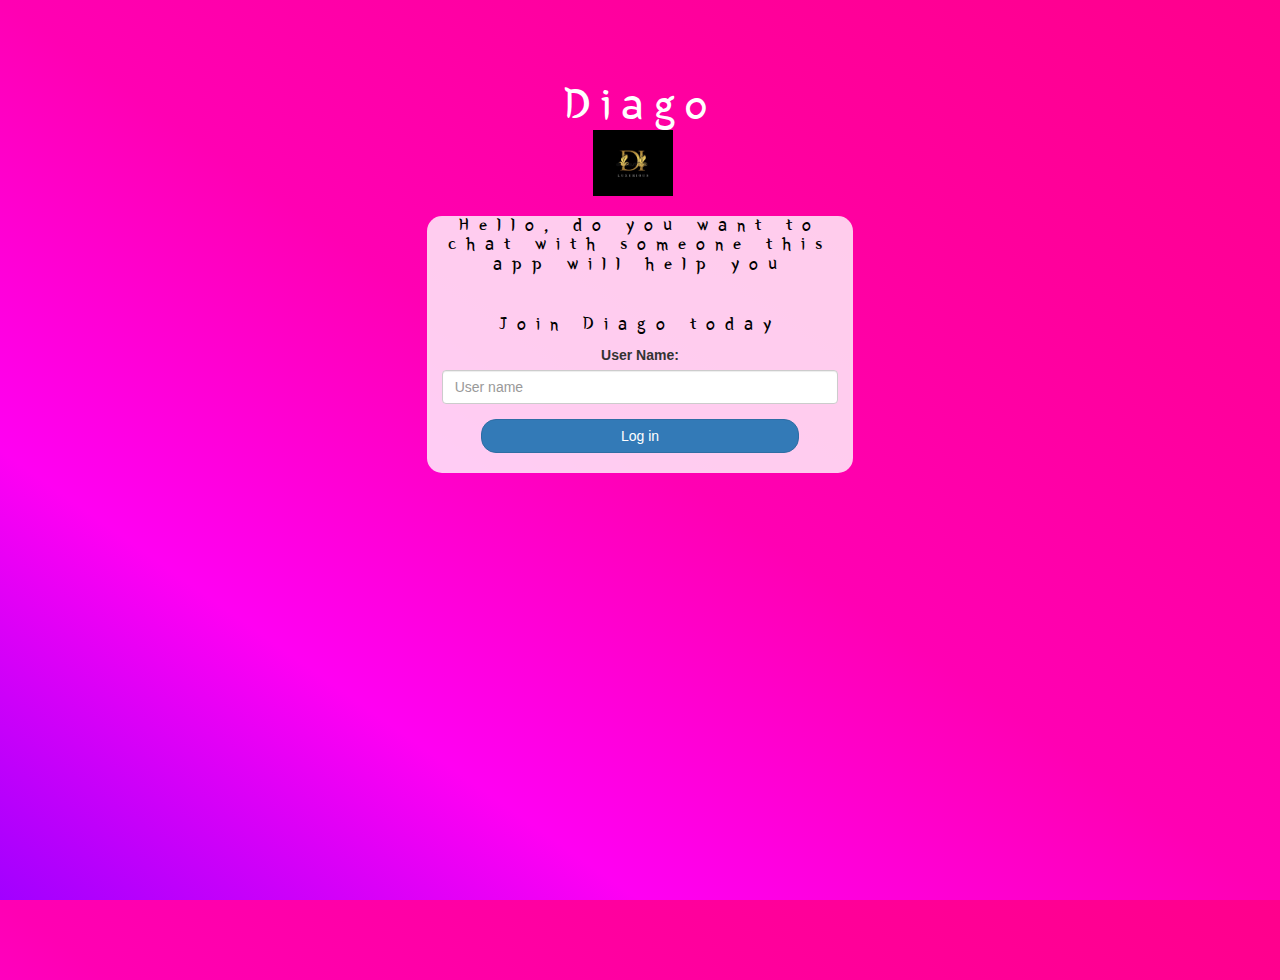
<file: index.html>
<html>
<head>
	<title>Diago</title>
<link href="https://fonts.googleapis.com/css?family=Yeon+Sung&display=swap" rel="stylesheet"><meta name="viewport" content="width=device-width, initial-scale=1">

<link rel="stylesheet" href="https://maxcdn.bootstrapcdn.com/bootstrap/3.4.0/css/bootstrap.min.css">
<script src="https://ajax.googleapis.com/ajax/libs/jquery/3.4.1/jquery.min.js"></script>
<script src="https://maxcdn.bootstrapcdn.com/bootstrap/3.4.0/js/bootstrap.min.js"></script>

<link rel="stylesheet" type="text/css" href="style.css">
<script src="main.js"></script>
</head>
<body id="body_backround">
<center>
	<h1 class="header">	
		Diago	<br>
	<img src="Diago image.jpg" id="img1">

</h1>
	<div class="col-lg-4 col-md-6 col-sm-6 col-xs-11 login_div">
		<h3 class="header2">Hello, do you want to chat with someone this app will help you</h3>
		<br>
		
		<h4 class="header2">Join Diago today</h4>
		<div class="form-group">
		  <label >User Name:</label>
        <input type="text" id="user_name" placeholder="User name" class="form-control">
		</div>
		<button id="login_button" class="btn btn-primary" onclick="adduser()">Log in</button>
		<br><br>
	</div>
</center>
</body>
</html>
</file>
<file: style.css>
html, body
{
  height: 100%;
  margin: 0;
}

body
{
background-image: linear-gradient(to right top, #a200ff, #ff00f2, #ff00b3, #ff009d, #ff008c);
}
.header2
{
	color: rgb(0, 0, 0);font-family: 'Yeon Sung';font-size: 18px;letter-spacing: 10px;
}
.header
{
	color: white;font-family: 'Yeon Sung';font-size: 45px;letter-spacing: 10px;margin-top: 80px;
}
.header img
{
	width: 80px;margin-left: -15px;
}

.login_div
{
	background: rgba(255,255,255,0.8);float: none;border-radius: 15px;
}

.logo
{
	width: 80px;margin-top: 30px;border-radius: 40px;
}

#login_button
{
	width: 80%;border-radius: 15px;
}

.room_name
{
	cursor: pointer;
	font-size: 20px;
}


#logout
{
	font-size: 20px; float: right;
}


#output
{
	padding: 10px; width:80%;background: rgba(255,255,255,0.8);border-radius: 15px;
}

.input_div_room_page
{
	width: 80%;
}

.input_div label
{
	color: white;font-size: 20px;
}


.input_div_message_page
{
	position: fixed;bottom: 0px;width: 100%;background: rgba(255,255,255,0.8);
}
.input_div_message_page label
{
	color: black;
}
.input_div_message_page #msg
{
	width: 80%;
}
.input_div_message_page button
{
	margin-top: 15px;
	width: 50%; 
}
.color_white
{
	color: white
}

.user_tick
{
	width:20px;
}
.message_h4
{
	padding-left:5px;color:grey;
}
</file>
